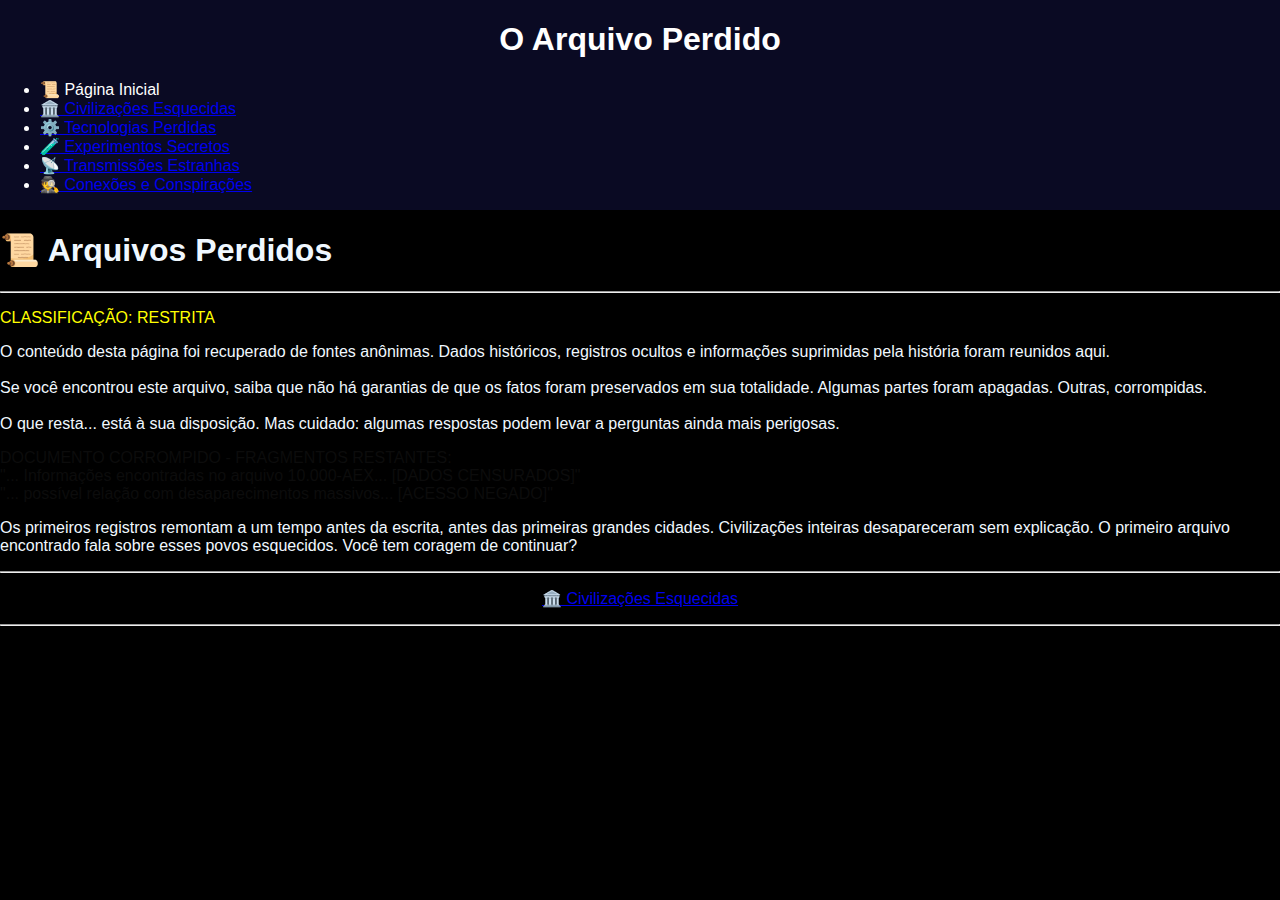
<file: index.html>
<!DOCTYPE html>
<html lang="pt-br">
  <head>
    <meta charset="UTF-8" />
    <meta name="viewport" content="width=device-width, initial-scale=1.0" />
    <link rel="shortcut icon" href="favicons/scroll.png" type="image/x-icon" />
    <title>O Portal</title>
    <link href="style.css" rel="stylesheet" />
  </head>
  <body>
    <header id="header">
      <h1>O Arquivo Perdido</h1>
      <nav>
        <ul>
          <li>📜 Página Inicial</li>
          <li>
            <a href="./civilizacoes.html"
              ><span class="font">🏛</span> Civilizações Esquecidas</a
            >
          </li>
          <li><a href="./tecnologias.html">⚙️ Tecnologias Perdidas</a></li>
          <li><a href="./experimentos.html">🧪 Experimentos Secretos</a></li>
          <li><a href="./transmissoes.html">📡 Transmissões Estranhas</a></li>
          <li><a href="./conexoes.html">🕵️ Conexões e Conspirações</a></li>
        </ul>
      </nav>
    </header>
    <main>
      <h1>📜 Arquivos Perdidos</h1>
      <hr />
      <p class="yellow">CLASSIFICAÇÃO: RESTRITA</p>
      <p>
        O conteúdo desta página foi recuperado de fontes anônimas. Dados
        históricos, registros ocultos e informações suprimidas pela história
        foram reunidos aqui.<br /><br />
        Se você encontrou este arquivo, saiba que não há garantias de que os
        fatos foram preservados em sua totalidade. Algumas partes foram
        apagadas. Outras, corrompidas.<br /><br />
        O que resta... está à sua disposição. Mas cuidado: algumas respostas
        podem levar a perguntas ainda mais perigosas.
      </p>
      <p class="confidencial">
        DOCUMENTO CORROMPIDO - FRAGMENTOS RESTANTES:<br />
        "... Informações encontradas no arquivo 10.000-AEX... [DADOS
        CENSURADOS]"<br />
        "... possível relação com desaparecimentos massivos... [ACESSO NEGADO]"
      </p>
      <p>
        Os primeiros registros remontam a um tempo antes da escrita, antes das
        primeiras grandes cidades. Civilizações inteiras desapareceram sem
        explicação. O primeiro arquivo encontrado fala sobre esses povos
        esquecidos. Você tem coragem de continuar?
      </p>

      <hr />
      <p class="center">
        <a href="./civilizacoes.html"
          ><span class="font">🏛</span> Civilizações Esquecidas</a
        >
      </p>
      <hr />
    </main>
    <footer></footer>
  </body>
</html>
</file>
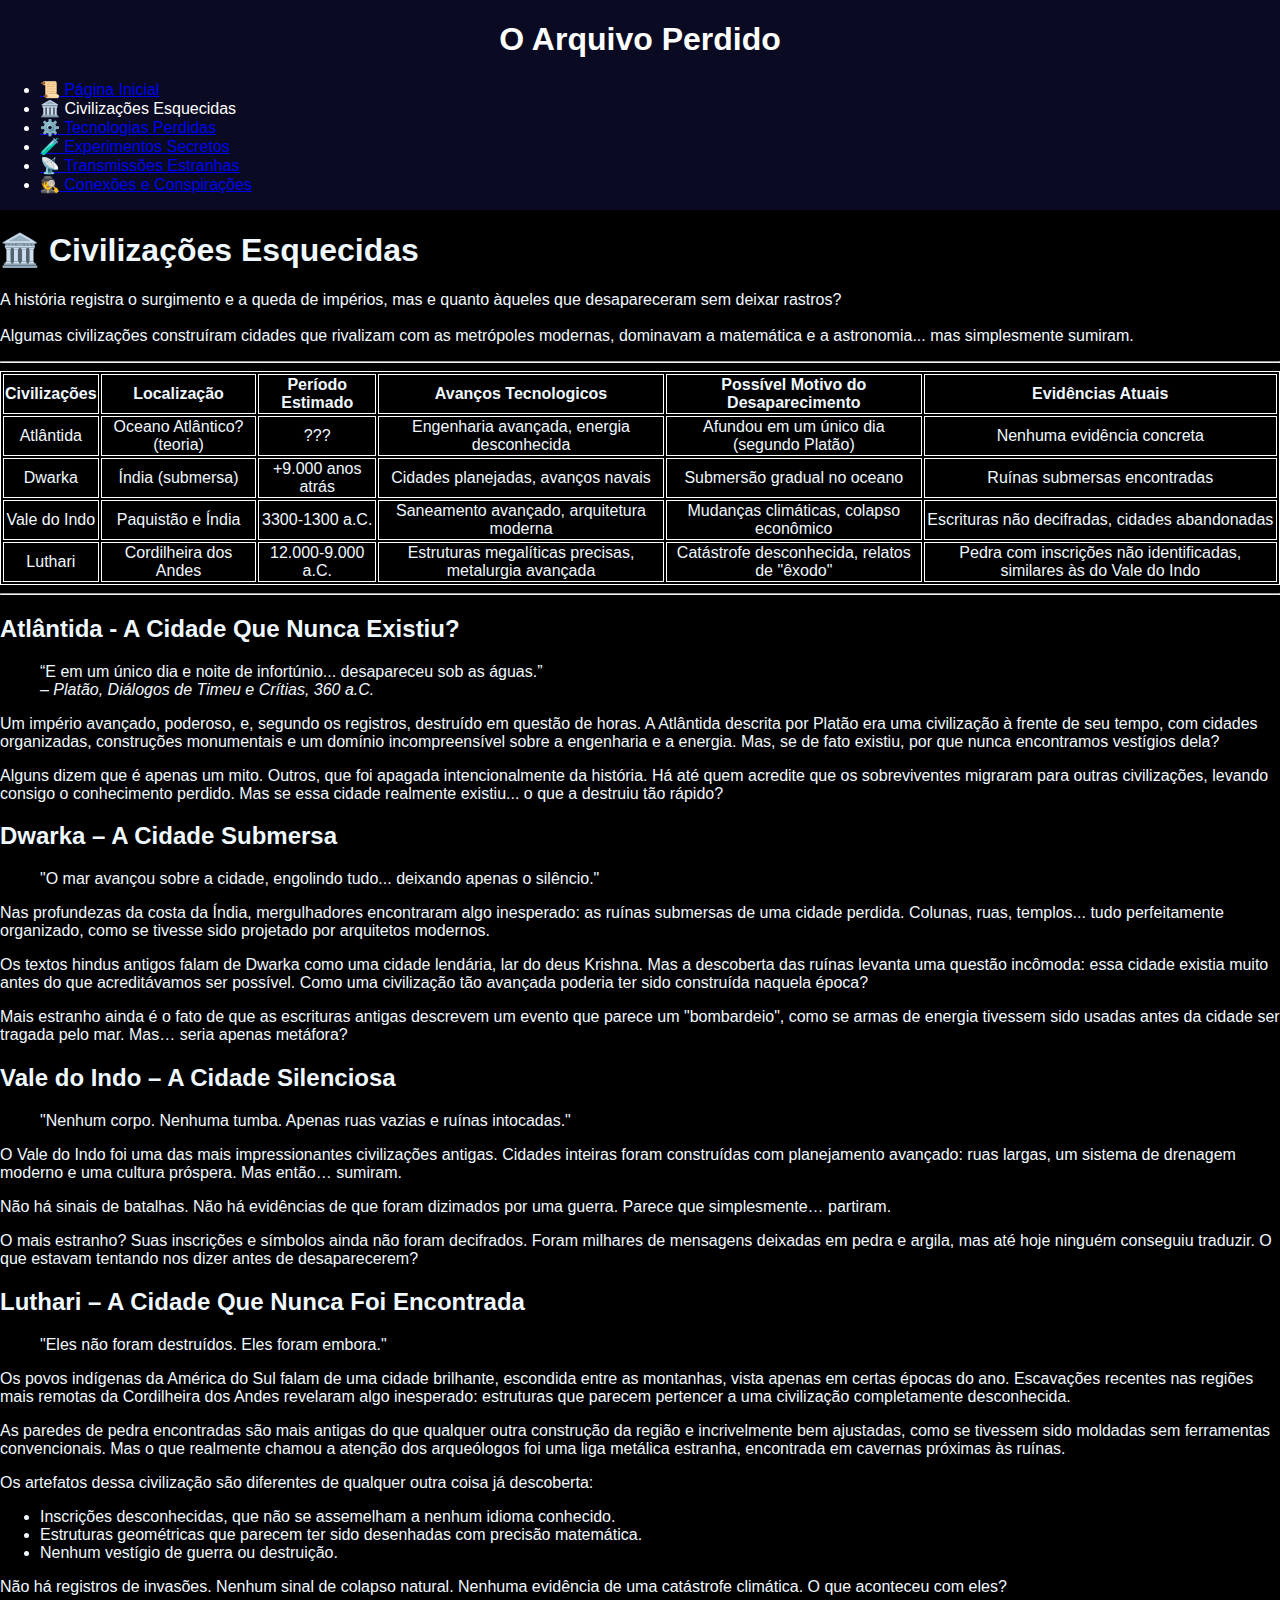
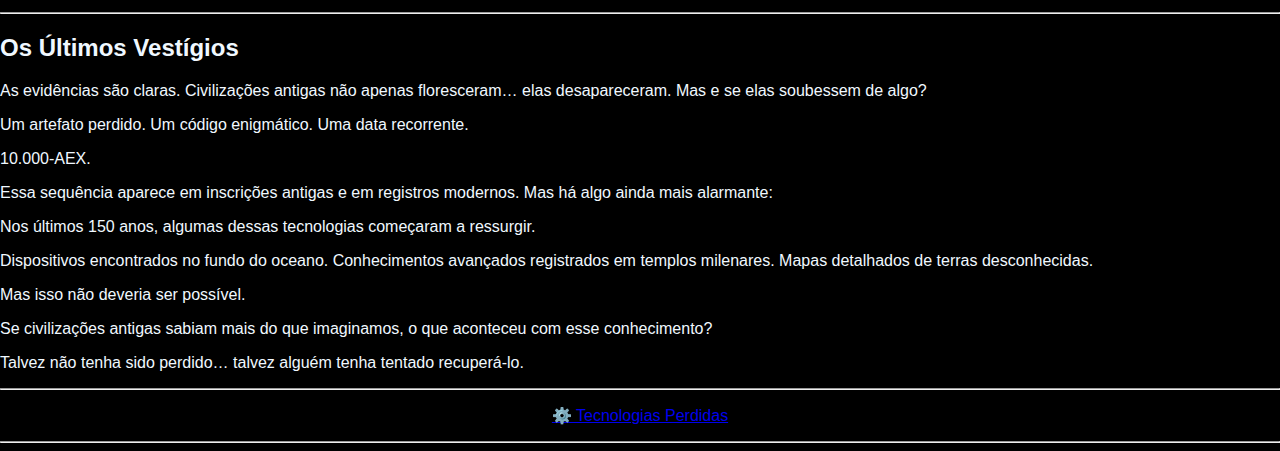
<file: civilizacoes.html>
<!DOCTYPE html>
<html lang="pt-br">
  <head>
    <meta charset="UTF-8" />
    <meta name="viewport" content="width=device-width, initial-scale=1.0" />
    <link rel="shortcut icon" href="favicons/classic.png" type="image/x-icon" />
    <title>Civilizações Esquecidas</title>
    <link rel="stylesheet" href="style.css" />
  </head>
  <body>
    <header id="header">
      <h1>O Arquivo Perdido</h1>
      <nav>
        <ul>
          <li><a href="./index.html">📜 Página Inicial</a></li>
          <li>
            <a><span class="font">🏛</span> Civilizações Esquecidas</a>
          </li>
          <li><a href="./tecnologias.html">⚙️ Tecnologias Perdidas</a></li>
          <li><a href="./experimentos.html">🧪 Experimentos Secretos</a></li>
          <li><a href="./transmissoes.html">📡 Transmissões Estranhas</a></li>
          <li><a href="./conexoes.html">🕵️ Conexões e Conspirações</a></li>
        </ul>
      </nav>
    </header>
    <main>
      <section>
        <h1><span class="font">🏛</span> Civilizações Esquecidas</h1>
        <p>
          A história registra o surgimento e a queda de impérios, mas e quanto
          àqueles que desapareceram sem deixar rastros?<br /><br />
          Algumas civilizações construíram cidades que rivalizam com as
          metrópoles modernas, dominavam a matemática e a astronomia... mas
          simplesmente sumiram.
        </p>
      </section>
      <hr />
      <section>
        <table>
          <thead>
            <tr>
              <th>Civilizações</th>
              <th>Localização</th>
              <th>Período Estimado</th>
              <th>Avanços Tecnologicos</th>
              <th>Possível Motivo do Desaparecimento</th>
              <th>Evidências Atuais</th>
            </tr>
          </thead>
          <tbody>
            <tr>
              <td>Atlântida</td>
              <td>Oceano Atlântico? (teoria)</td>
              <td>???</td>
              <td>Engenharia avançada, energia desconhecida</td>
              <td>Afundou em um único dia (segundo Platão)</td>
              <td>Nenhuma evidência concreta</td>
            </tr>
            <tr>
              <td>Dwarka</td>
              <td>Índia (submersa)</td>
              <td>+9.000 anos atrás</td>
              <td>Cidades planejadas, avanços navais</td>
              <td>Submersão gradual no oceano</td>
              <td>Ruínas submersas encontradas</td>
            </tr>
            <tr>
              <td>Vale do Indo</td>
              <td>Paquistão e Índia</td>
              <td>3300-1300 a.C.</td>
              <td>Saneamento avançado, arquitetura moderna</td>
              <td>Mudanças climáticas, colapso econômico</td>
              <td>Escrituras não decifradas, cidades abandonadas</td>
            </tr>
            <tr>
              <td>Luthari</td>
              <td>Cordilheira dos Andes</td>
              <td>12.000-9.000 a.C.</td>
              <td>Estruturas megalíticas precisas, metalurgia avançada</td>
              <td>Catástrofe desconhecida, relatos de "êxodo"</td>
              <td>
                Pedra com inscrições não identificadas, similares às do Vale do
                Indo
              </td>
            </tr>
          </tbody>
        </table>
      </section>
      <hr />
      <section>
        <h2>Atlântida - A Cidade Que Nunca Existiu?</h2>
        <blockquote>
          “E em um único dia e noite de infortúnio... desapareceu sob as águas.”
          <cite><br />– Platão, Diálogos de Timeu e Crítias, 360 a.C.</cite>
        </blockquote>
        <p>
          Um império avançado, poderoso, e, segundo os registros, destruído em
          questão de horas. A Atlântida descrita por Platão era uma civilização
          à frente de seu tempo, com cidades organizadas, construções
          monumentais e um domínio incompreensível sobre a engenharia e a
          energia. Mas, se de fato existiu,
          <bold>por que nunca encontramos vestígios dela?</bold>
        </p>
        <p>
          Alguns dizem que é apenas um mito. Outros, que foi apagada
          intencionalmente da história. Há até quem acredite que os
          sobreviventes migraram para outras civilizações, levando consigo o
          conhecimento perdido. Mas se essa cidade realmente existiu... o que a
          destruiu tão rápido?
        </p>
        <h2>Dwarka – A Cidade Submersa</h2>
        <blockquote>
          "O mar avançou sobre a cidade, engolindo tudo... deixando apenas o
          silêncio."
        </blockquote>
        <p>
          Nas profundezas da costa da Índia, mergulhadores encontraram algo
          inesperado: as ruínas submersas de uma cidade perdida. Colunas, ruas,
          templos... tudo perfeitamente organizado, como se tivesse sido
          projetado por arquitetos modernos.
        </p>
        <p>
          Os textos hindus antigos falam de Dwarka como uma cidade lendária, lar
          do deus Krishna. Mas a descoberta das ruínas levanta uma questão
          incômoda: essa cidade existia muito antes do que acreditávamos ser
          possível. Como uma civilização tão avançada poderia ter sido
          construída naquela época?
        </p>
        <p>
          Mais estranho ainda é o fato de que as escrituras antigas descrevem um
          evento que parece um "bombardeio", como se armas de energia tivessem
          sido usadas antes da cidade ser tragada pelo mar. Mas… seria apenas
          metáfora?
        </p>
        <h2>Vale do Indo – A Cidade Silenciosa</h2>
        <blockquote>
          "Nenhum corpo. Nenhuma tumba. Apenas ruas vazias e ruínas intocadas."
        </blockquote>
        <p>
          O Vale do Indo foi uma das mais impressionantes civilizações antigas.
          Cidades inteiras foram construídas com planejamento avançado: ruas
          largas, um sistema de drenagem moderno e uma cultura próspera. Mas
          então… sumiram.
        </p>
        <p>
          Não há sinais de batalhas. Não há evidências de que foram dizimados
          por uma guerra. Parece que simplesmente… partiram.
        </p>
        <p>
          O mais estranho? Suas inscrições e símbolos ainda não foram
          decifrados. Foram milhares de mensagens deixadas em pedra e argila,
          mas até hoje ninguém conseguiu traduzir. O que estavam tentando nos
          dizer antes de desaparecerem?
        </p>
        <h2>Luthari – A Cidade Que Nunca Foi Encontrada</h2>
        <blockquote>"Eles não foram destruídos. Eles foram embora."</blockquote>
        <p>
          Os povos indígenas da América do Sul falam de uma cidade brilhante,
          escondida entre as montanhas, vista apenas em certas épocas do ano.
          Escavações recentes nas regiões mais remotas da Cordilheira dos Andes
          revelaram algo inesperado: estruturas que parecem pertencer a uma
          civilização completamente desconhecida.
        </p>
        <p>
          As paredes de pedra encontradas são mais antigas do que qualquer outra
          construção da região e incrivelmente bem ajustadas, como se tivessem
          sido moldadas sem ferramentas convencionais. Mas o que realmente
          chamou a atenção dos arqueólogos foi uma liga metálica estranha,
          encontrada em cavernas próximas às ruínas.
        </p>
        <p>
          Os artefatos dessa civilização são diferentes de qualquer outra coisa
          já descoberta:
        </p>
        <ul>
          <li>
            Inscrições desconhecidas, que não se assemelham a nenhum idioma
            conhecido.
          </li>
          <li>
            Estruturas geométricas que parecem ter sido desenhadas com precisão
            matemática.
          </li>
          <li>Nenhum vestígio de guerra ou destruição.</li>
        </ul>
        <p>
          Não há registros de invasões. Nenhum sinal de colapso natural. Nenhuma
          evidência de uma catástrofe climática. O que aconteceu com eles?
        </p>
      </section>
      <hr />
      <section>
        <h2>Os Últimos Vestígios</h2>
        <p>
          As evidências são claras. Civilizações antigas não apenas floresceram…
          elas desapareceram. Mas e se elas soubessem de algo?
        </p>
        <p>Um artefato perdido. Um código enigmático. Uma data recorrente.</p>
        <p>10.000-AEX.</p>
        <p>
          Essa sequência aparece em inscrições antigas e em registros modernos.
          Mas há algo ainda mais alarmante:
        </p>
        <p>
          Nos últimos 150 anos, algumas dessas tecnologias começaram a
          ressurgir.
        </p>
        <p>
          Dispositivos encontrados no fundo do oceano. Conhecimentos avançados
          registrados em templos milenares. Mapas detalhados de terras
          desconhecidas.
        </p>
        <p>Mas isso não deveria ser possível.</p>
        <p>
          Se civilizações antigas sabiam mais do que imaginamos, o que aconteceu
          com esse conhecimento?
        </p>
        <p>
          Talvez não tenha sido perdido… talvez alguém tenha tentado
          recuperá-lo.
        </p>
        <hr />
        <p class="center">
          <a href="./tecnologias.html">⚙️ Tecnologias Perdidas</a>
        </p>
        <hr />
      </section>
    </main>
  </body>
</html>
</file>
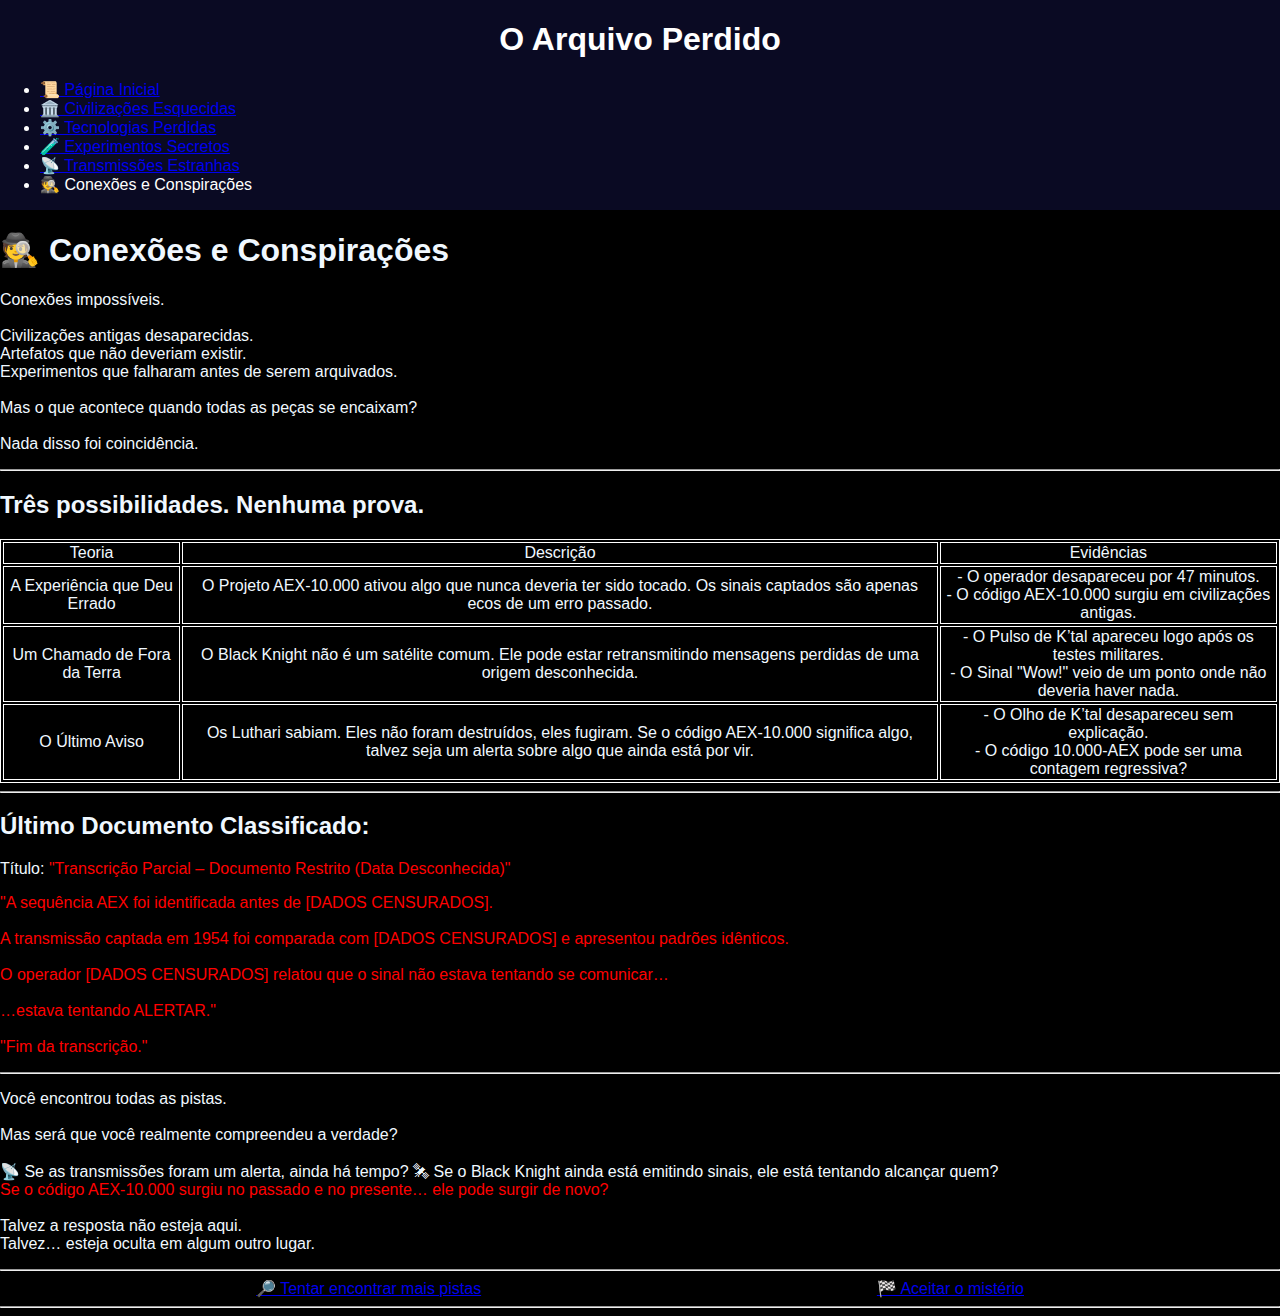
<file: conexoes.html>
<!DOCTYPE html>
<html lang="pt-br">
  <head>
    <meta charset="UTF-8" />
    <meta name="viewport" content="width=device-width, initial-scale=1.0" />
    <link
      rel="shortcut icon"
      href="favicons/detective.png"
      type="image/x-icon"
    />
    <title>Conexões e Conspirações</title>
    <link rel="stylesheet" href="style.css" />
  </head>
  <body>
    <header id="header">
      <h1>O Arquivo Perdido</h1>
      <nav>
        <ul>
          <li><a href="./index.html">📜 Página Inicial</a></li>
          <li>
            <a href="./civilizacoes.html"
              ><span class="font">🏛</span> Civilizações Esquecidas</a
            >
          </li>
          <li><a href="./tecnologias.html">⚙️ Tecnologias Perdidas</a></li>
          <li><a href="./experimentos.html">🧪 Experimentos Secretos</a></li>
          <li><a href="./transmissoes.html">📡 Transmissões Estranhas</a></li>
          <li><a>🕵️ Conexões e Conspirações</a></li>
        </ul>
      </nav>
    </header>
    <main>
      <h1>🕵️ Conexões e Conspirações</h1>
      <p>
        Conexões impossíveis.<br /><br />

        Civilizações antigas desaparecidas.<br />
        Artefatos que não deveriam existir.<br />
        Experimentos que falharam antes de serem arquivados.<br /><br />

        Mas o que acontece quando todas as peças se encaixam?<br /><br />

        Nada disso foi coincidência.
      </p>
      <hr />
      <h2>Três possibilidades. Nenhuma prova.</h2>
      <table>
        <thead>
          <tr>
            <td>Teoria</td>
            <td>Descrição</td>
            <td>Evidências</td>
          </tr>
        </thead>
        <tbody>
          <tr>
            <td>A Experiência que Deu Errado</td>
            <td>
              O Projeto AEX-10.000 ativou algo que nunca deveria ter sido
              tocado. Os sinais captados são apenas ecos de um erro passado.
            </td>
            <td>
              - O operador desapareceu por 47 minutos.<br />
              - O código AEX-10.000 surgiu em civilizações antigas.
            </td>
          </tr>
          <tr>
            <td>Um Chamado de Fora da Terra</td>
            <td>
              O Black Knight não é um satélite comum. Ele pode estar
              retransmitindo mensagens perdidas de uma origem desconhecida.
            </td>
            <td>
              - O Pulso de K’tal apareceu logo após os testes militares.<br />
              - O Sinal "Wow!" veio de um ponto onde não deveria haver nada.
            </td>
          </tr>
          <tr>
            <td>O Último Aviso</td>
            <td>
              Os Luthari sabiam. Eles não foram destruídos, eles fugiram. Se o
              código AEX-10.000 significa algo, talvez seja um alerta sobre algo
              que ainda está por vir.
            </td>
            <td>
              - O Olho de K’tal desapareceu sem explicação.<br />
              - O código 10.000-AEX pode ser uma contagem regressiva?
            </td>
          </tr>
        </tbody>
      </table>
      <hr />
      <h2>Último Documento Classificado:</h2>
      <p>
        Título:
        <span class="red"
          >"Transcrição Parcial – Documento Restrito (Data Desconhecida)"</span
        >
      </p>
      <p class="red">
        "A sequência AEX foi identificada antes de [DADOS CENSURADOS].<br /><br />

        A transmissão captada em 1954 foi comparada com [DADOS CENSURADOS] e
        apresentou padrões idênticos.<br /><br />

        O operador [DADOS CENSURADOS] relatou que o sinal não estava tentando se
        comunicar…<br /><br />

        …estava tentando ALERTAR."<br /><br />

        "Fim da transcrição."
      </p>
      <hr />
      <p>
        Você encontrou todas as pistas.<br /><br />

        Mas será que você realmente compreendeu a verdade?<br /><br />

        📡 Se as transmissões foram um alerta, ainda há tempo? 🛰 Se o Black
        Knight ainda está emitindo sinais, ele está tentando alcançar quem?<br />
        <span class="red"
          >Se o código AEX-10.000 surgiu no passado e no presente… ele pode
          surgir de novo?</span
        ><br /><br />

        Talvez a resposta não esteja aqui.<br />
        Talvez… esteja oculta em algum outro lugar.
      </p>
      <hr />
      <div class="final-links">
        <a href="./index.html">🔎 Tentar encontrar mais pistas</a>
        <a href="./fim.html" target="_blank">🏁 Aceitar o mistério</a>
      </div>
      <hr />
    </main>
  </body>
</html>
</file>
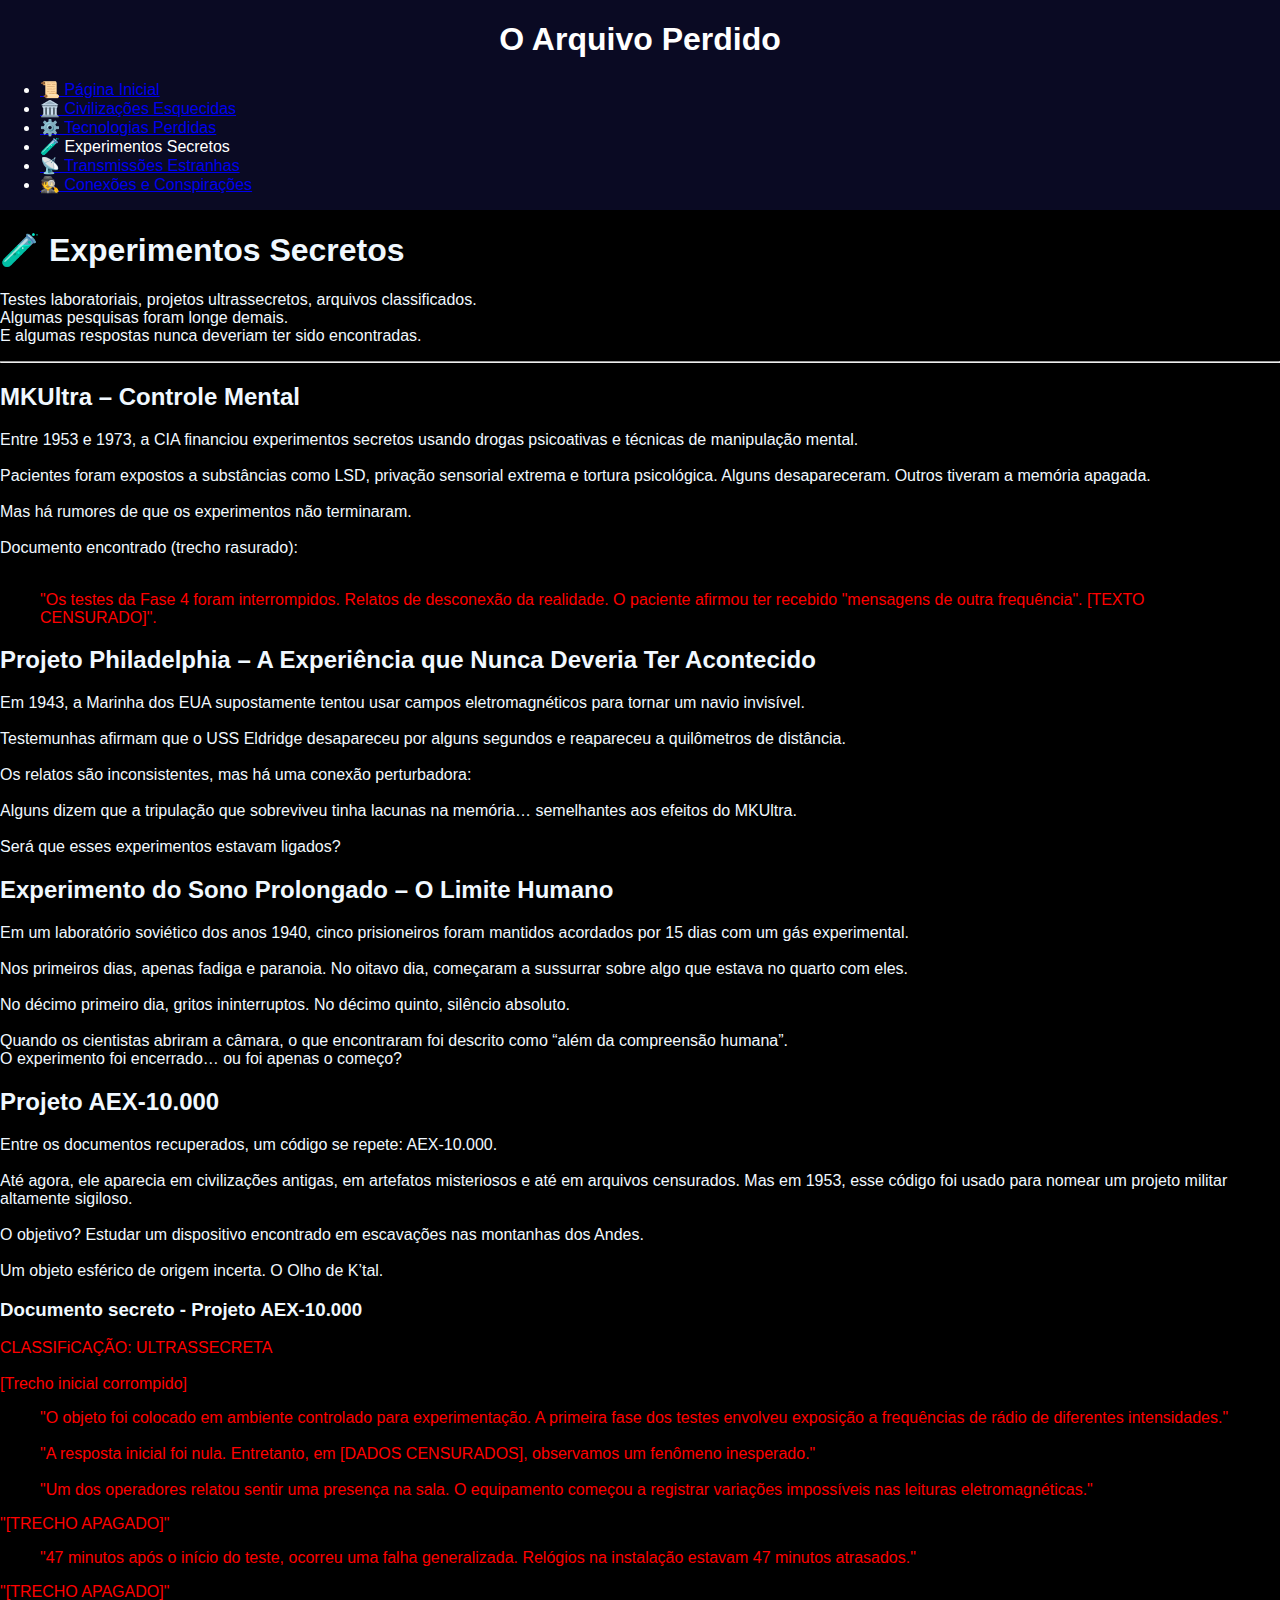
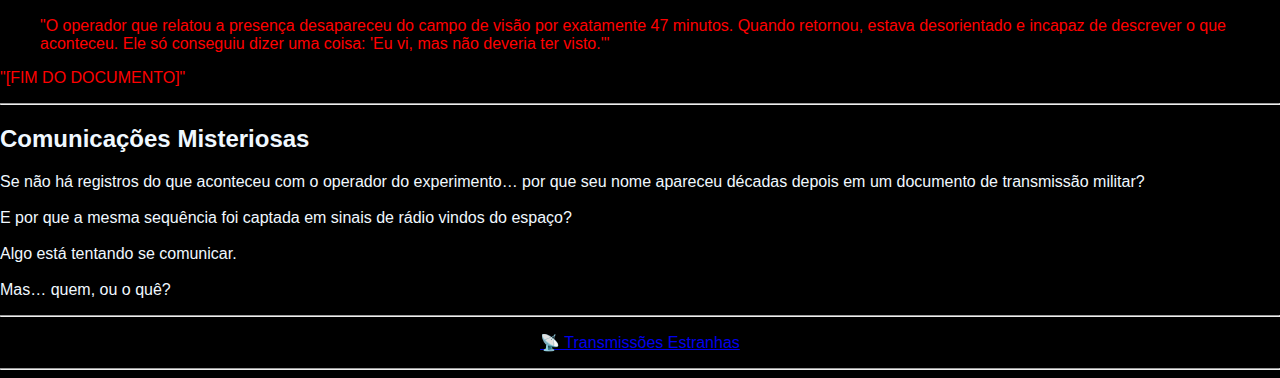
<file: experimentos.html>
<!DOCTYPE html>
<html lang="pt-br">
  <head>
    <meta charset="UTF-8" />
    <meta name="viewport" content="width=device-width, initial-scale=1.0" />
    <link rel="shortcut icon" href="favicons/test.png" type="image/x-icon" />
    <title>Experimentos Secretos</title>
    <link rel="stylesheet" href="style.css" />
  </head>
  <body>
    <header id="header">
      <h1>O Arquivo Perdido</h1>
      <nav>
        <ul>
          <li><a href="./index.html">📜 Página Inicial</a></li>
          <li>
            <a href="./civilizacoes.html"
              ><span class="font">🏛</span> Civilizações Esquecidas</a
            >
          </li>
          <li><a href="./tecnologias.html">⚙️ Tecnologias Perdidas</a></li>
          <li><a>🧪 Experimentos Secretos</a></li>
          <li><a href="./transmissoes.html">📡 Transmissões Estranhas</a></li>
          <li><a href="./conexoes.html">🕵️ Conexões e Conspirações</a></li>
        </ul>
      </nav>
    </header>
    <h1>🧪 Experimentos Secretos</h1>
    <p>
      Testes laboratoriais, projetos ultrassecretos, arquivos classificados.<br />
      Algumas pesquisas foram longe demais.<br />
      E algumas respostas nunca deveriam ter sido encontradas.
    </p>
    <hr />
    <h2>MKUltra – Controle Mental</h2>
    <p>
      Entre 1953 e 1973, a CIA financiou experimentos secretos usando drogas
      psicoativas e técnicas de manipulação mental.<br /><br />

      Pacientes foram expostos a substâncias como LSD, privação sensorial
      extrema e tortura psicológica. Alguns desapareceram. Outros tiveram a
      memória apagada.<br /><br />

      Mas há rumores de que os experimentos não terminaram.<br /><br />

      Documento encontrado (trecho rasurado):<br /><br />
    </p>

    <blockquote class="red">
      "Os testes da Fase 4 foram interrompidos. Relatos de desconexão da
      realidade. O paciente afirmou ter recebido "mensagens de outra
      frequência". [TEXTO CENSURADO]".
    </blockquote>
    <h2>
      Projeto Philadelphia – A Experiência que Nunca Deveria Ter Acontecido
    </h2>
    <p>
      Em 1943, a Marinha dos EUA supostamente tentou usar campos
      eletromagnéticos para tornar um navio invisível.<br /><br />

      Testemunhas afirmam que o USS Eldridge desapareceu por alguns segundos e
      reapareceu a quilômetros de distância.<br /><br />

      Os relatos são inconsistentes, mas há uma conexão perturbadora:<br /><br />

      Alguns dizem que a tripulação que sobreviveu tinha lacunas na memória…
      semelhantes aos efeitos do MKUltra.<br /><br />

      Será que esses experimentos estavam ligados?
    </p>

    <h2>Experimento do Sono Prolongado – O Limite Humano</h2>
    <p>
      Em um laboratório soviético dos anos 1940, cinco prisioneiros foram
      mantidos acordados por 15 dias com um gás experimental.<br /><br />

      Nos primeiros dias, apenas fadiga e paranoia. No oitavo dia, começaram a
      sussurrar sobre algo que estava no quarto com eles.<br /><br />

      No décimo primeiro dia, gritos ininterruptos. No décimo quinto, silêncio
      absoluto.<br /><br />

      Quando os cientistas abriram a câmara, o que encontraram foi descrito como
      “além da compreensão humana”.<br />
      O experimento foi encerrado… ou foi apenas o começo?
    </p>

    <h2>Projeto AEX-10.000</h2>
    <p>
      Entre os documentos recuperados, um código se repete: AEX-10.000.<br /><br />

      Até agora, ele aparecia em civilizações antigas, em artefatos misteriosos
      e até em arquivos censurados. Mas em 1953, esse código foi usado para
      nomear um projeto militar altamente sigiloso.<br /><br />

      O objetivo? Estudar um dispositivo encontrado em escavações nas montanhas
      dos Andes.<br /><br />

      Um objeto esférico de origem incerta. O Olho de K’tal.
    </p>
    <h3>Documento secreto - Projeto AEX-10.000</h3>
    <p class="red">
      CLASSIFiCAÇÃO: ULTRASSECRETA<br /><br />
      [Trecho inicial corrompido]
    </p>
    <blockquote class="red">
      "O objeto foi colocado em ambiente controlado para experimentação. A
      primeira fase dos testes envolveu exposição a frequências de rádio de
      diferentes intensidades."<br /><br />
      "A resposta inicial foi nula. Entretanto, em [DADOS CENSURADOS],
      observamos um fenômeno inesperado."<br /><br />
      "Um dos operadores relatou sentir uma presença na sala. O equipamento
      começou a registrar variações impossíveis nas leituras eletromagnéticas."
    </blockquote>
    <p class="red">"[TRECHO APAGADO]"</p>
    <blockquote class="red">
      "47 minutos após o início do teste, ocorreu uma falha generalizada.
      Relógios na instalação estavam 47 minutos atrasados."
    </blockquote>
    <p class="red">"[TRECHO APAGADO]"</p>
    <blockquote class="red">
      "O operador que relatou a presença desapareceu do campo de visão por
      exatamente 47 minutos. Quando retornou, estava desorientado e incapaz de
      descrever o que aconteceu. Ele só conseguiu dizer uma coisa: 'Eu vi, mas
      não deveria ter visto.'"
    </blockquote>
    <p class="red">"[FIM DO DOCUMENTO]"</p>
    <hr />
    <h2>Comunicações Misteriosas</h2>
    <p>
      Se não há registros do que aconteceu com o operador do experimento… por
      que seu nome apareceu décadas depois em um documento de transmissão
      militar?<br /><br />

      E por que a mesma sequência foi captada em sinais de rádio vindos do
      espaço?<br /><br />

      Algo está tentando se comunicar.<br /><br />

      Mas… quem, ou o quê?
    </p>
    <hr />
    <p class="center">
      <a href="./transmissoes.html">📡 Transmissões Estranhas</a>
    </p>
    <hr />
  </body>
</html>
</file>
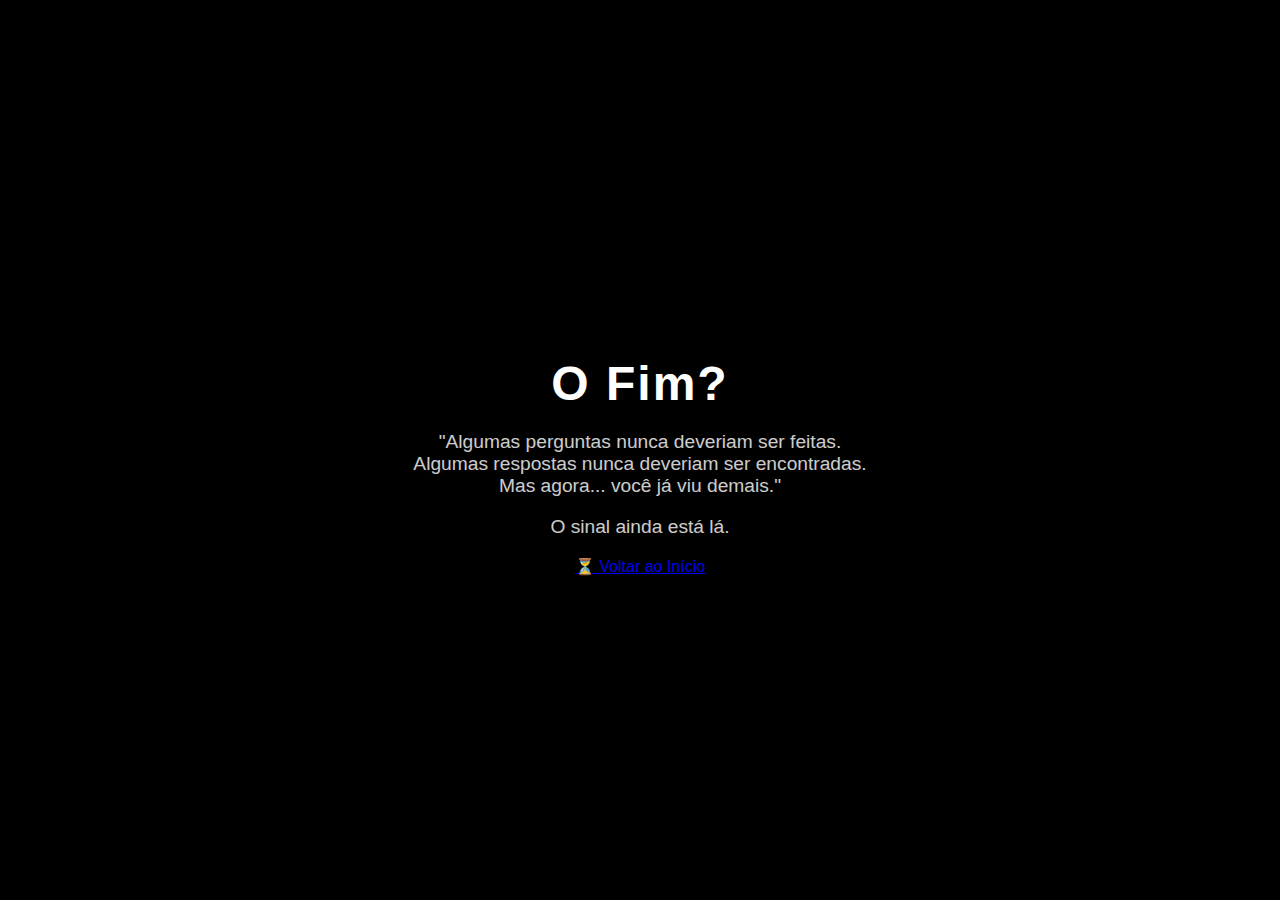
<file: fim.html>
<!DOCTYPE html>
<html lang="pt-br">
  <head>
    <meta charset="UTF-8" />
    <meta name="viewport" content="width=device-width, initial-scale=1.0" />
    <link
      rel="shortcut icon"
      href="favicons/interrogative.png"
      type="image/x-icon"
    />
    <title>O Fim?</title>
    <link rel="stylesheet" href="style.css" />
  </head>
  <body class="final-screen">
    <div class="final-container">
      <h1>O Fim?</h1>
      <p>
        "Algumas perguntas nunca deveriam ser feitas.<br />
        Algumas respostas nunca deveriam ser encontradas.<br />
        Mas agora... você já viu demais."
      </p>
      <p class="fade-text">O sinal ainda está lá.</p>
      <a href="./index.html" class="restart-button">⏳ Voltar ao Início</a>
    </div>
  </body>
</html>
</file>
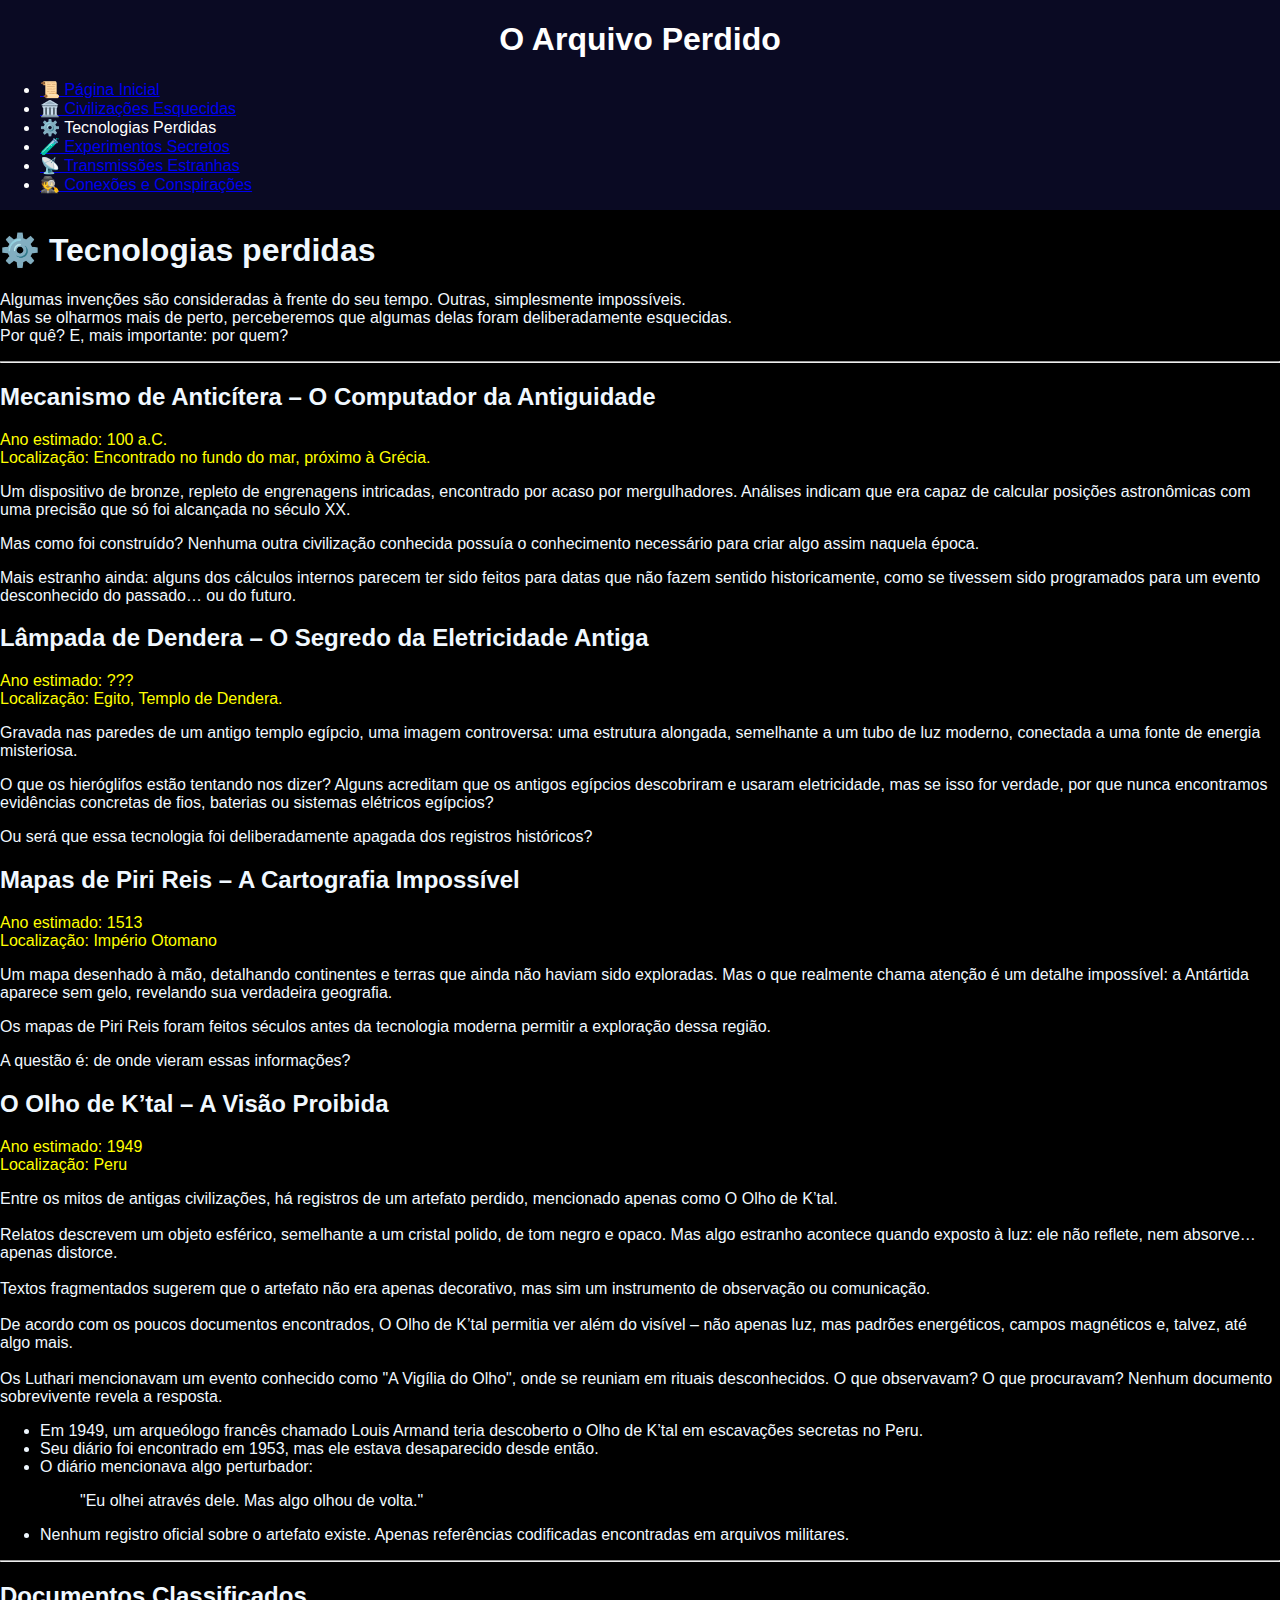
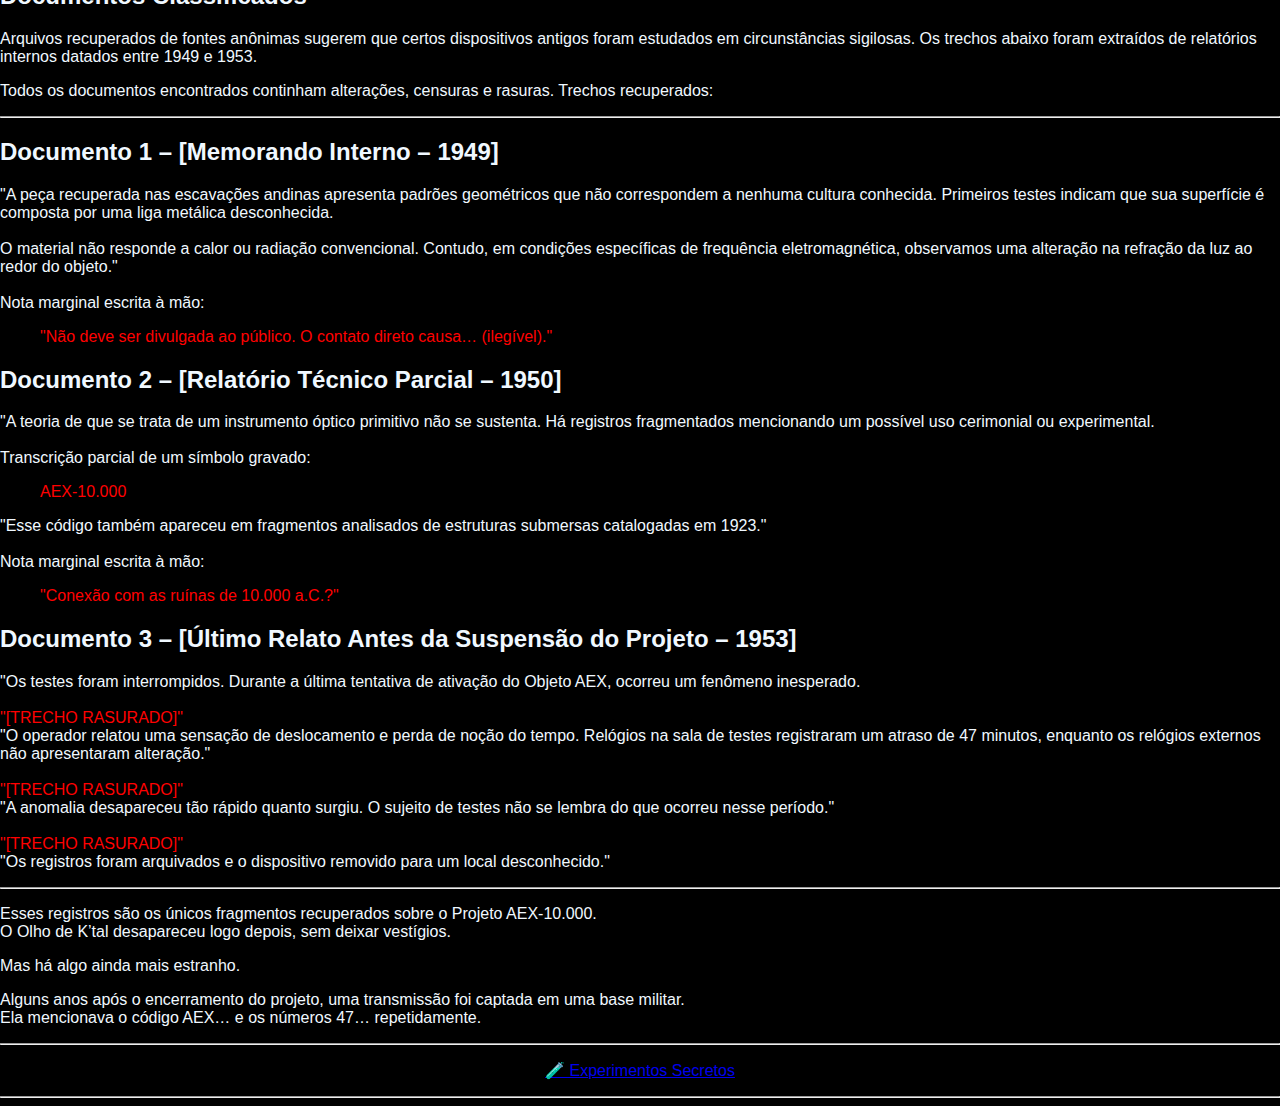
<file: tecnologias.html>
<!DOCTYPE html>
<html lang="pt-br">
  <head>
    <meta charset="UTF-8" />
    <meta name="viewport" content="width=device-width, initial-scale=1.0" />
    <link rel="shortcut icon" href="favicons/gear.png" type="image/x-icon" />
    <title>Tecnologias Perdidas</title>
    <link rel="stylesheet" href="style.css" />
  </head>
  <body>
    <header id="header">
      <h1>O Arquivo Perdido</h1>
      <nav>
        <ul>
          <li><a href="./index.html">📜 Página Inicial</a></li>
          <li>
            <a href="./civilizacoes.html"
              ><span class="font">🏛</span> Civilizações Esquecidas</a
            >
          </li>
          <li><a>⚙️ Tecnologias Perdidas</a></li>
          <li><a href="./experimentos.html">🧪 Experimentos Secretos</a></li>
          <li><a href="./transmissoes.html">📡 Transmissões Estranhas</a></li>
          <li><a href="./conexoes.html">🕵️ Conexões e Conspirações</a></li>
        </ul>
      </nav>
    </header>
    <main>
      <h1>⚙️ Tecnologias perdidas</h1>
      <p>
        Algumas invenções são consideradas à frente do seu tempo. Outras,
        simplesmente impossíveis.<br />
        Mas se olharmos mais de perto, perceberemos que algumas delas foram
        deliberadamente esquecidas.<br />
        Por quê? E, mais importante: por quem?
      </p>
      <hr />
      <h2>Mecanismo de Anticítera – O Computador da Antiguidade</h2>
      <p class="yellow">
        Ano estimado: 100 a.C.<br />
        Localização: Encontrado no fundo do mar, próximo à Grécia.
      </p>
      <p>
        Um dispositivo de bronze, repleto de engrenagens intricadas, encontrado
        por acaso por mergulhadores. Análises indicam que era capaz de calcular
        posições astronômicas com uma precisão que só foi alcançada no século
        XX.
      </p>
      <p>
        Mas como foi construído? Nenhuma outra civilização conhecida possuía o
        conhecimento necessário para criar algo assim naquela época.
      </p>
      <p>
        Mais estranho ainda: alguns dos cálculos internos parecem ter sido
        feitos para datas que não fazem sentido historicamente, como se tivessem
        sido programados para um evento desconhecido do passado… ou do futuro.
      </p>
      <h2>Lâmpada de Dendera – O Segredo da Eletricidade Antiga</h2>
      <p class="yellow">
        Ano estimado: ???<br />
        Localização: Egito, Templo de Dendera.
      </p>
      <p>
        Gravada nas paredes de um antigo templo egípcio, uma imagem controversa:
        uma estrutura alongada, semelhante a um tubo de luz moderno, conectada a
        uma fonte de energia misteriosa.
      </p>
      <p>
        O que os hieróglifos estão tentando nos dizer? Alguns acreditam que os
        antigos egípcios descobriram e usaram eletricidade, mas se isso for
        verdade, por que nunca encontramos evidências concretas de fios,
        baterias ou sistemas elétricos egípcios?
      </p>
      <p>
        Ou será que essa tecnologia foi deliberadamente apagada dos registros
        históricos?
      </p>
      <h2>Mapas de Piri Reis – A Cartografia Impossível</h2>
      <p class="yellow">
        Ano estimado: 1513<br />
        Localização: Império Otomano
      </p>
      <p>
        Um mapa desenhado à mão, detalhando continentes e terras que ainda não
        haviam sido exploradas. Mas o que realmente chama atenção é um detalhe
        impossível: a Antártida aparece sem gelo, revelando sua verdadeira
        geografia.
      </p>
      <p>
        Os mapas de Piri Reis foram feitos séculos antes da tecnologia moderna
        permitir a exploração dessa região.
      </p>
      <p>A questão é: de onde vieram essas informações?</p>
      <h2>O Olho de K’tal – A Visão Proibida</h2>
      <p class="yellow">
        Ano estimado: 1949<br />
        Localização: Peru
      </p>
      <p>
        Entre os mitos de antigas civilizações, há registros de um artefato
        perdido, mencionado apenas como O Olho de K’tal.<br /><br />

        Relatos descrevem um objeto esférico, semelhante a um cristal polido, de
        tom negro e opaco. Mas algo estranho acontece quando exposto à luz: ele
        não reflete, nem absorve… apenas distorce.<br /><br />

        Textos fragmentados sugerem que o artefato não era apenas decorativo,
        mas sim um instrumento de observação ou comunicação.<br /><br />

        De acordo com os poucos documentos encontrados, O Olho de K’tal permitia
        ver além do visível – não apenas luz, mas padrões energéticos, campos
        magnéticos e, talvez, até algo mais.<br /><br />

        Os Luthari mencionavam um evento conhecido como "A Vigília do Olho",
        onde se reuniam em rituais desconhecidos. O que observavam? O que
        procuravam? Nenhum documento sobrevivente revela a resposta.
      </p>
      <ul>
        <li>
          Em 1949, um arqueólogo francês chamado Louis Armand teria descoberto o
          Olho de K’tal em escavações secretas no Peru.
        </li>
        <li>
          Seu diário foi encontrado em 1953, mas ele estava desaparecido desde
          então.
        </li>
        <li>
          O diário mencionava algo perturbador:
          <blockquote>
            "Eu olhei através dele. Mas algo olhou de volta."
          </blockquote>
        </li>
        <li>
          Nenhum registro oficial sobre o artefato existe. Apenas referências
          codificadas encontradas em arquivos militares.
        </li>
      </ul>
      <hr />
      <h2>Documentos Classificados</h2>
      <p>
        Arquivos recuperados de fontes anônimas sugerem que certos dispositivos
        antigos foram estudados em circunstâncias sigilosas. Os trechos abaixo
        foram extraídos de relatórios internos datados entre 1949 e 1953.
      </p>
      <p>
        Todos os documentos encontrados continham alterações, censuras e
        rasuras. Trechos recuperados:
      </p>
      <hr />
      <h2>Documento 1 – [Memorando Interno – 1949]</h2>
      <p>
        "A peça recuperada nas escavações andinas apresenta padrões geométricos
        que não correspondem a nenhuma cultura conhecida. Primeiros testes
        indicam que sua superfície é composta por uma liga metálica
        desconhecida.<br /><br />

        O material não responde a calor ou radiação convencional. Contudo, em
        condições específicas de frequência eletromagnética, observamos uma
        alteração na refração da luz ao redor do objeto."<br /><br />Nota
        marginal escrita à mão:<br />
      </p>

      <blockquote class="red">
        "Não deve ser divulgada ao público. O contato direto causa… (ilegível)."
      </blockquote>
      <h2>Documento 2 – [Relatório Técnico Parcial – 1950]</h2>
      <p>
        "A teoria de que se trata de um instrumento óptico primitivo não se
        sustenta. Há registros fragmentados mencionando um possível uso
        cerimonial ou experimental.<br /><br />Transcrição parcial de um símbolo
        gravado:<br />
      </p>

      <blockquote class="red">AEX-10.000</blockquote>
      "Esse código também apareceu em fragmentos analisados de estruturas
      submersas catalogadas em 1923."<br /><br />Nota marginal escrita à mão:<br />
      <blockquote class="red">
        "Conexão com as ruínas de 10.000 a.C.?"
      </blockquote>
      <h2>
        Documento 3 – [Último Relato Antes da Suspensão do Projeto – 1953]
      </h2>
      <p>
        "Os testes foram interrompidos. Durante a última tentativa de ativação
        do Objeto AEX, ocorreu um fenômeno inesperado.<br /><br /><span
          class="red"
          >"[TRECHO RASURADO]"</span
        ><br />"O operador relatou uma sensação de deslocamento e perda de noção
        do tempo. Relógios na sala de testes registraram um atraso de 47
        minutos, enquanto os relógios externos não apresentaram alteração."<br /><br /><span
          class="red"
          >"[TRECHO RASURADO]"</span
        ><br />"A anomalia desapareceu tão rápido quanto surgiu. O sujeito de
        testes não se lembra do que ocorreu nesse período."<br /><br /><span
          class="red"
          >"[TRECHO RASURADO]"</span
        ><br />"Os registros foram arquivados e o dispositivo removido para um
        local desconhecido."
      </p>
      <hr />
      <p>
        Esses registros são os únicos fragmentos recuperados sobre o Projeto
        AEX-10.000.<br />
        O Olho de K’tal desapareceu logo depois, sem deixar vestígios.
      </p>
      <p>Mas há algo ainda mais estranho.</p>
      <p>
        Alguns anos após o encerramento do projeto, uma transmissão foi captada
        em uma base militar.<br />
        Ela mencionava o código AEX… e os números 47… repetidamente.
      </p>
      <hr />
      <p class="center">
        <a href="./experimentos.html">🧪 Experimentos Secretos</a>
      </p>
      <hr />
    </main>
  </body>
</html>
</file>
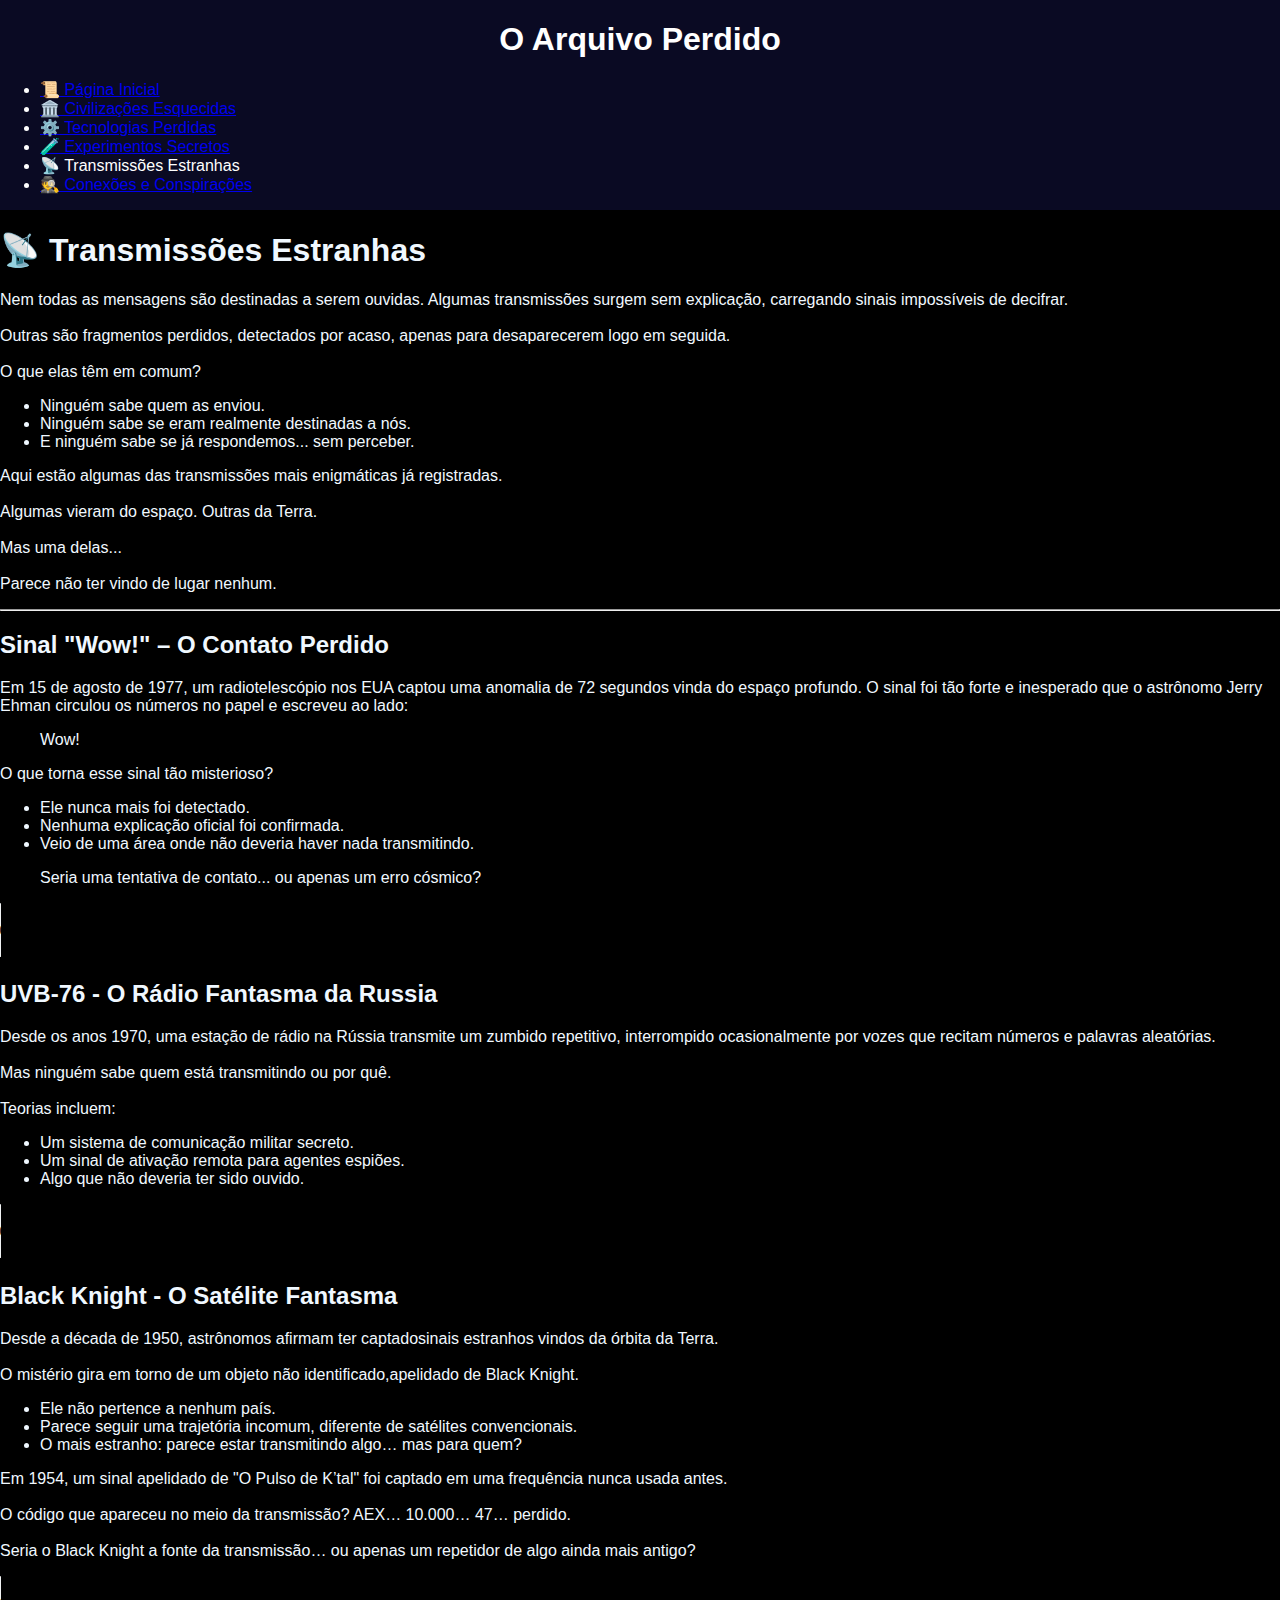
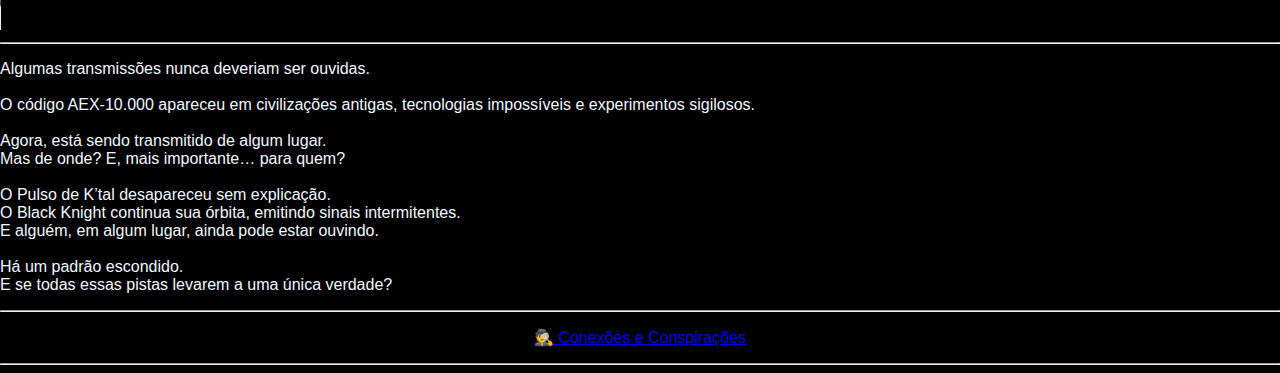
<file: transmissoes.html>
<!DOCTYPE html>
<html lang="pt-br">
  <head>
    <meta charset="UTF-8" />
    <meta name="viewport" content="width=device-width, initial-scale=1.0" />
    <link
      rel="shortcut icon"
      href="favicons/satellite.png"
      type="image/x-icon"
    />
    <title>Transmissões estranhas</title>
    <link rel="stylesheet" href="style.css" />
  </head>
  <body>
    <header id="header">
      <h1>O Arquivo Perdido</h1>
      <nav>
        <ul>
          <li><a href="./index.html">📜 Página Inicial</a></li>
          <li>
            <a href="./civilizacoes.html"
              ><span class="font">🏛</span> Civilizações Esquecidas</a
            >
          </li>
          <li><a href="./tecnologias.html">⚙️ Tecnologias Perdidas</a></li>
          <li><a href="./experimentos.html">🧪 Experimentos Secretos</a></li>
          <li><a>📡 Transmissões Estranhas</a></li>
          <li><a href="./conexoes.html">🕵️ Conexões e Conspirações</a></li>
        </ul>
      </nav>
    </header>
    <main>
      <h1>📡 Transmissões Estranhas</h1>
      <p>
        Nem todas as mensagens são destinadas a serem ouvidas. Algumas
        transmissões surgem sem explicação, carregando sinais impossíveis de
        decifrar.<br /><br />Outras são fragmentos perdidos, detectados por
        acaso, apenas para desaparecerem logo em seguida.<br /><br />O que elas
        têm em comum?
      </p>
      <ul>
        <li>Ninguém sabe quem as enviou.</li>
        <li>Ninguém sabe se eram realmente destinadas a nós.</li>
        <li>E ninguém sabe se já respondemos... sem perceber.</li>
      </ul>
      <p>
        Aqui estão algumas das transmissões mais enigmáticas já registradas.<br /><br />Algumas
        vieram do espaço. Outras da Terra.<br /><br />Mas uma delas...<br /><br />Parece
        não ter vindo de lugar nenhum.
      </p>
      <hr />
      <h2>Sinal "Wow!" – O Contato Perdido</h2>
      <p>
        Em 15 de agosto de 1977, um radiotelescópio nos EUA captou uma anomalia
        de 72 segundos vinda do espaço profundo. O sinal foi tão forte e
        inesperado que o astrônomo Jerry Ehman circulou os números no papel e
        escreveu ao lado:
      </p>
      <blockquote>Wow!</blockquote>
      <p>O que torna esse sinal tão misterioso?</p>
      <ul>
        <li>Ele nunca mais foi detectado.</li>
        <li>Nenhuma explicação oficial foi confirmada.</li>
        <li>Veio de uma área onde não deveria haver nada transmitindo.</li>
        <p>Seria uma tentativa de contato... ou apenas um erro cósmico?</p>
      </ul>
      <audio src="./audio/Wow-signal.mp3" controls>Wow!</audio>
      <h2>UVB-76 - O Rádio Fantasma da Russia</h2>
      <p>
        Desde os anos 1970, uma estação de rádio na Rússia transmite um zumbido
        repetitivo, interrompido ocasionalmente por vozes que recitam números e
        palavras aleatórias.<br /><br />

        Mas ninguém sabe quem está transmitindo ou por quê.<br /><br />

        Teorias incluem:
      </p>
      <ul>
        <li>Um sistema de comunicação militar secreto.</li>
        <li>Um sinal de ativação remota para agentes espiões.</li>
        <li>Algo que não deveria ter sido ouvido.</li>
      </ul>
      <audio src="./audio/UVB_76.mp3" controls>UVB-76</audio>
      <h2>Black Knight - O Satélite Fantasma</h2>
      <p>
        Desde a década de 1950, astrônomos afirmam ter captadosinais estranhos
        vindos da órbita da Terra.<br /><br />

        O mistério gira em torno de um objeto não identificado,apelidado de
        Black Knight.
      </p>
      <ul>
        <li>Ele não pertence a nenhum país.</li>
        <li>
          Parece seguir uma trajetória incomum, diferente de satélites
          convencionais.
        </li>
        <li>O mais estranho: parece estar transmitindo algo… mas para quem?</li>
      </ul>
      <p>
        Em 1954, um sinal apelidado de "O Pulso de K’tal" foi captado em uma
        frequência nunca usada antes.<br /><br />O código que apareceu no meio
        da transmissão? AEX… 10.000… 47… perdido.<br /><br />Seria o Black
        Knight a fonte da transmissão… ou apenas um repetidor de algo ainda mais
        antigo?
      </p>
      <audio src="./audio/pulso-de-ktal-47s.mp3" controls>pulso de k'tal</audio>
      <hr />
      <p>
        Algumas transmissões nunca deveriam ser ouvidas.<br /><br />

        O código AEX-10.000 apareceu em civilizações antigas, tecnologias
        impossíveis e experimentos sigilosos.<br /><br />

        Agora, está sendo transmitido de algum lugar.<br />
        Mas de onde? E, mais importante… para quem?<br /><br />

        O Pulso de K’tal desapareceu sem explicação.<br />
        O Black Knight continua sua órbita, emitindo sinais intermitentes.<br />
        E alguém, em algum lugar, ainda pode estar ouvindo.<br /><br />

        Há um padrão escondido.<br />
        E se todas essas pistas levarem a uma única verdade?
      </p>
      <hr />
      <p class="center">
        <a href="./conexoes.html">🕵️ Conexões e Conspirações </a>
      </p>
      <hr />
    </main>
  </body>
</html>
</file>
<file: style.css>
body {
  background-color: black;
  color: aliceblue;
  font-family: Arial, Helvetica, sans-serif;
  padding: 0px;
  margin: 0px;
}

header {
  background-color: #0a0a23;
  color: white;
  overflow: hidden;
  h1 {
    text-align: center;
  }
}

img {
  max-width: 50%;
}

.confidencial {
  color: #0c0c0c;
}
.yellow {
  color: yellow;
}

table,
th,
td {
  border: 1px solid white;
  text-align: center;
}

.enfase {
  color: yellow;
}

.red {
  color: red;
}

.center {
  text-align:center;
}
.font {
  font-family: "Segoe UI Emoji", "Apple Color Emoji", "Noto Color Emoji", sans-serif;
}

.final-links {
  display: flex;
  justify-content: space-between;
  width: 60%; /* Define a largura total dos links */
  margin: auto; /* Mantém o centro da tela */
}


/* Tela Final - Fundo escuro e minimalista */
.final-screen {
  background-color: black;
  color: white;
  display: flex;
  justify-content: center;
  align-items: center;
  height: 100vh;
  text-align: center;
}

/* Container do conteúdo */
.final-container {
  max-width: 600px;
}

/* Título "O Fim?" */
.final-container h1 {
  font-size: 3rem;
  letter-spacing: 2px;
  margin-bottom: 20px;
}

/* Texto principal */
.final-container p {
  font-size: 1.2rem;
  opacity: 0.8;
}

/* Efeito fade-in no texto final */
.fade-text {
  opacity: 0;
  animation: fadeIn 3s ease-in-out forwards 3s;
}



/* Animação de fade-in */
@keyframes fadeIn {
  from { opacity: 0; }
  to { opacity: 1; }
}
</file>
